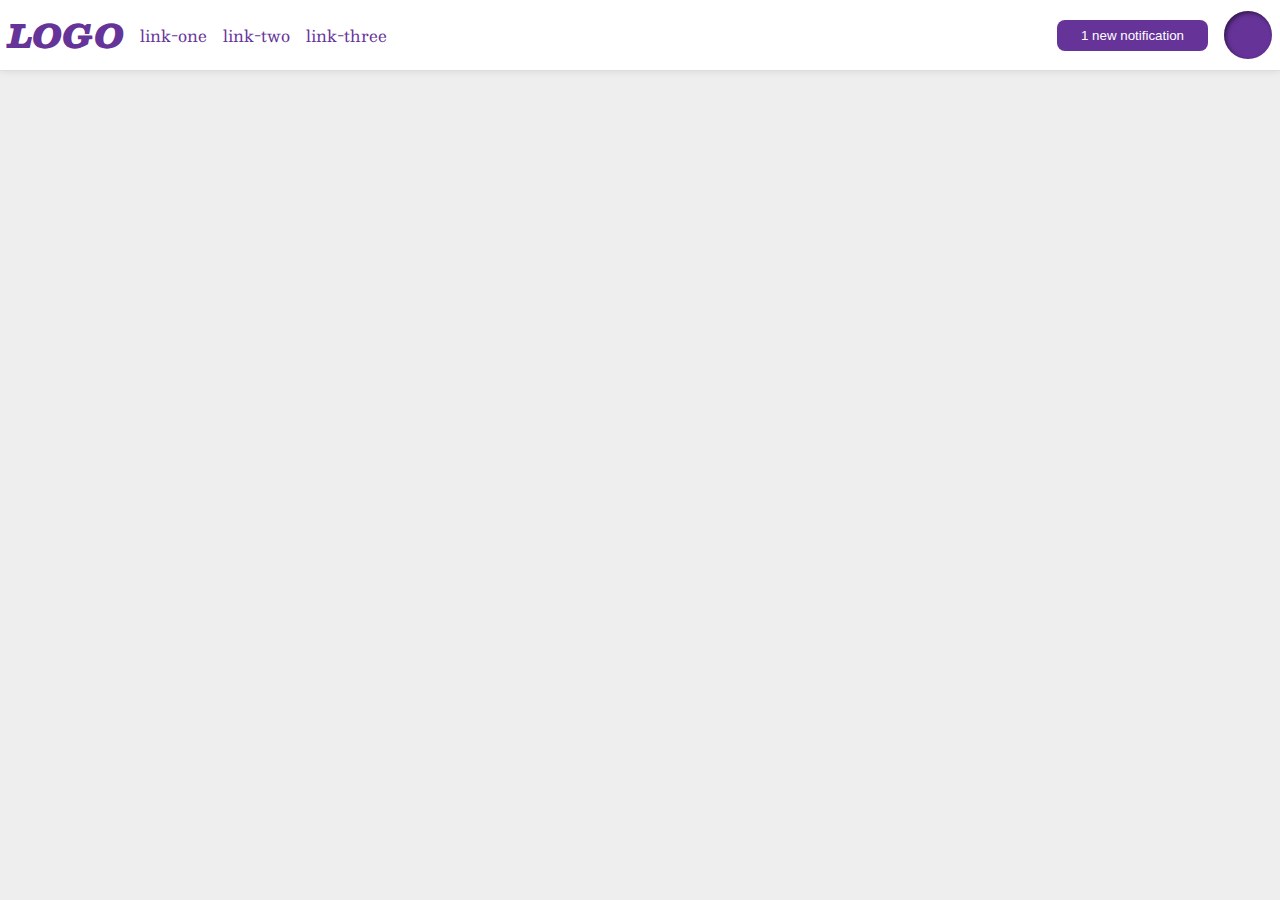
<file: foundations/flex/03-flex-header-2/index.html>
<!DOCTYPE html>
<html lang="en">
  <head>
    <meta charset="UTF-8">
    <meta http-equiv="X-UA-Compatible" content="IE=edge">
    <meta name="viewport" content="width=device-width, initial-scale=1.0">
    <title>Flex Header 2</title>
    <link rel="stylesheet" href="style.css">
  </head>
  <body>
    <div class="header">
      <div class="left">
      		<div class="logo">
        LOGO
      </div>
      <ul class="links">
        <li><a href="https://google.com">link-one</a></li>
        <li><a href="https://google.com">link-two</a></li>
        <li><a href="https://google.com">link-three</a></li>
      </ul>
      </div>
      <div class="right">
      <button class="notifications">
        1 new notification
      </button>
      <div class="profile-image"></div>
      </div>
    </div>
  </body>
</html>
</file>
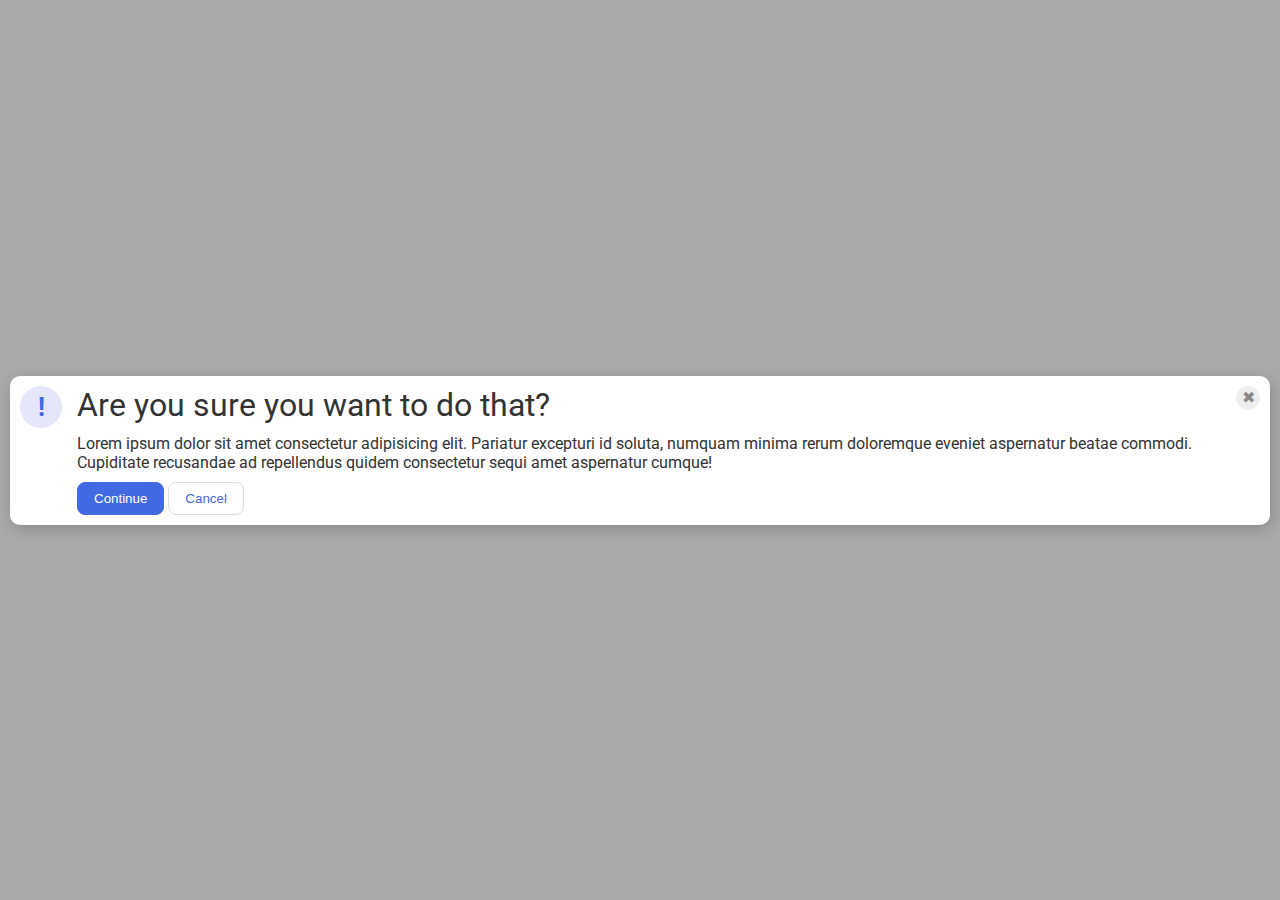
<file: foundations/flex/05-flex-modal/index.html>
<!DOCTYPE html>
<html lang="en">
  <head>
    <meta charset="UTF-8">
    <meta http-equiv="X-UA-Compatible" content="IE=edge">
    <meta name="viewport" content="width=device-width, initial-scale=1.0">
    <link rel="stylesheet" href="style.css">
    <title>Modal</title>
  </head>
  <body>
    <div class="modal">
      <div class="icon">!</div>
      <div class="content">
      <div class="header">Are you sure you want to do that?</div>
      <div class="text">Lorem ipsum dolor sit amet consectetur adipisicing elit. Pariatur excepturi id soluta, numquam minima rerum doloremque eveniet aspernatur beatae commodi. Cupiditate recusandae ad repellendus quidem consectetur sequi amet aspernatur cumque!</div>
        <div class="button-container>">
        <button class="continue">Continue</button>
      <button class="cancel">Cancel</button>
        </div>
      </div>
      <button class="close-button">✖</button>
    </div>
  </body>
</html>
</file>
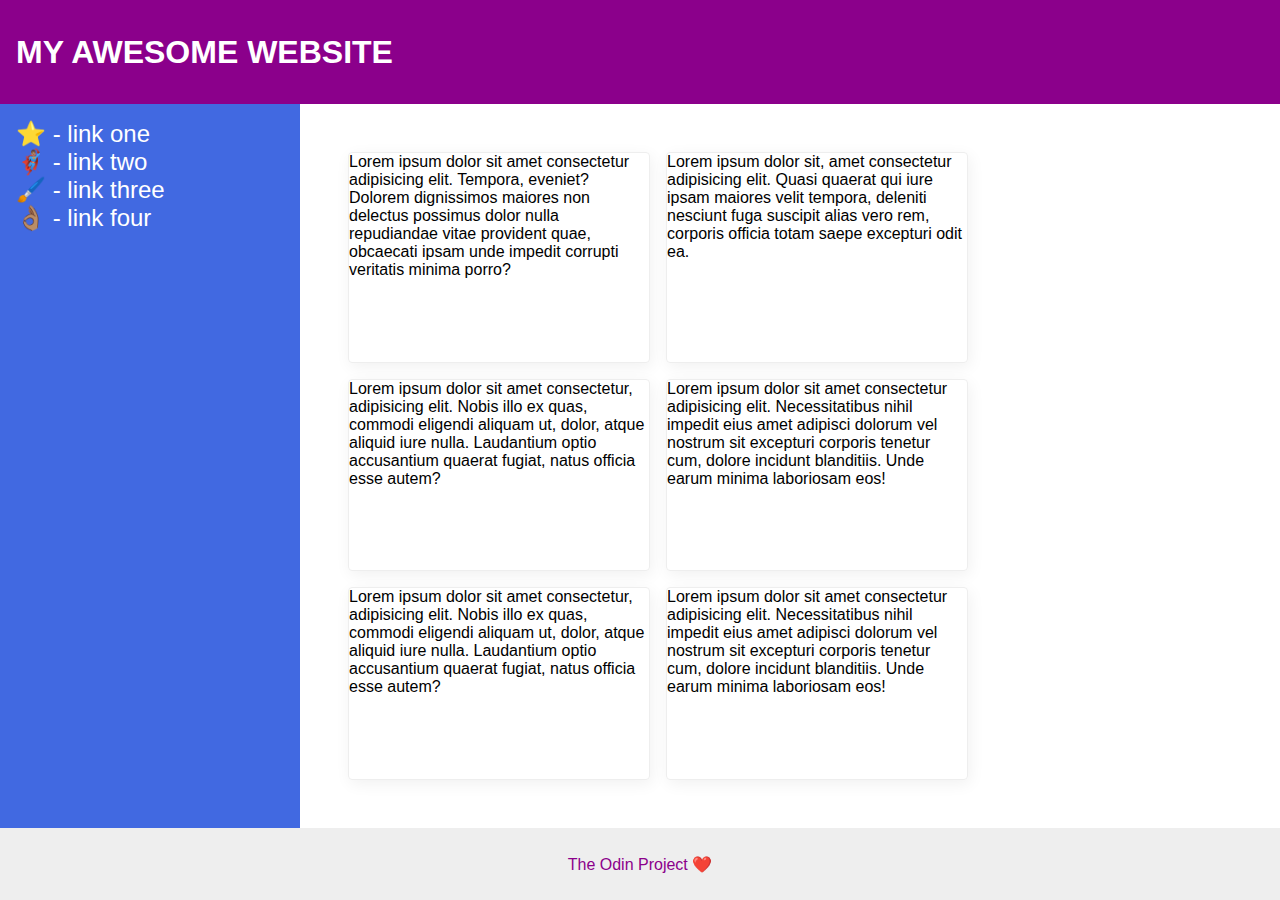
<file: foundations/flex/07-flex-layout-2/index.html>
<!DOCTYPE html>
<html lang="en">
  <head>
    <meta charset="UTF-8">
    <meta http-equiv="X-UA-Compatible" content="IE=edge">
    <meta name="viewport" content="width=device-width, initial-scale=1.0">
    <title>The Holy Grail</title>
    <link rel="stylesheet" href="style.css">
  </head>
  <body>
    <div class="header">
      MY AWESOME WEBSITE
    </div>
    <div class="content">
    <div class="sidebar">
      <ul>
        <li><a href="#">⭐ - link one</a></li>
        <li><a href="#">🦸🏽‍♂️ - link two</a></li>
        <li><a href="#">🖌️ - link three</a></li>
        <li><a href="#">👌🏽 - link four</a></li>
      </ul>
    </div>
      <div class="card-container">
    <div class="card">Lorem ipsum dolor sit amet consectetur adipisicing elit. Tempora, eveniet? Dolorem dignissimos maiores non delectus possimus dolor nulla repudiandae vitae provident quae, obcaecati ipsam unde impedit corrupti veritatis minima porro?</div>
    <div class="card">Lorem ipsum dolor sit, amet consectetur adipisicing elit. Quasi quaerat qui iure ipsam maiores velit tempora, deleniti nesciunt fuga suscipit alias vero rem, corporis officia totam saepe excepturi odit ea.</div>
    <div class="card">Lorem ipsum dolor sit amet consectetur, adipisicing elit. Nobis illo ex quas, commodi eligendi aliquam ut, dolor, atque aliquid iure nulla. Laudantium optio accusantium quaerat fugiat, natus officia esse autem?</div>
    <div class="card">Lorem ipsum dolor sit amet consectetur adipisicing elit. Necessitatibus nihil impedit eius amet adipisci dolorum vel nostrum sit excepturi corporis tenetur cum, dolore incidunt blanditiis. Unde earum minima laboriosam eos!</div>
    <div class="card">Lorem ipsum dolor sit amet consectetur, adipisicing elit. Nobis illo ex quas, commodi eligendi aliquam ut, dolor, atque aliquid iure nulla. Laudantium optio accusantium quaerat fugiat, natus officia esse autem?</div>
    <div class="card">Lorem ipsum dolor sit amet consectetur adipisicing elit. Necessitatibus nihil impedit eius amet adipisci dolorum vel nostrum sit excepturi corporis tenetur cum, dolore incidunt blanditiis. Unde earum minima laboriosam eos!</div>
      </div>
    </div>
    <div class="footer">
      The Odin Project ❤️
    </div>
  </body>
</html>
</file>
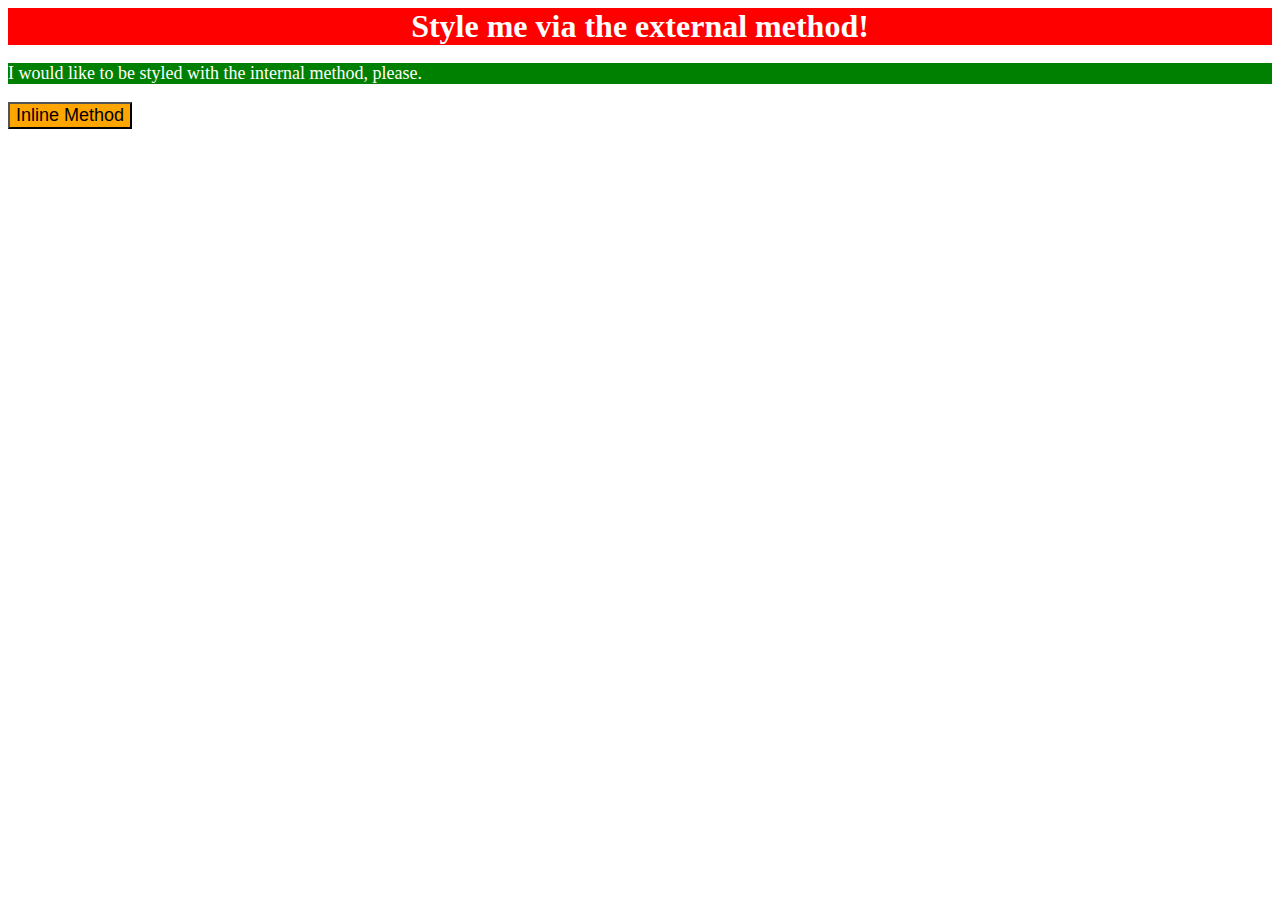
<file: foundations/intro-to-css/01-css-methods/index.html>
<!DOCTYPE html>
<html lang="en">
  <head>
    <link rel="stylesheet" href="styles.css">
    <style>
        p {
            background-color: green;
            color: white;
            font-size: 18px;
        }
    </style>
    <meta charset="UTF-8">
    <meta http-equiv="X-UA-Compatible" content="IE=edge">
    <meta name="viewport" content="width=device-width, initial-scale=1.0">
    <title>Methods for Adding CSS</title>
  </head>
  <body>
    <div>Style me via the external method!</div>
    <p>I would like to be styled with the internal method, please.</p>
    <button style="background-color: orange; font-size: 18px;">Inline Method</button>
  </body>
</html>
</file>
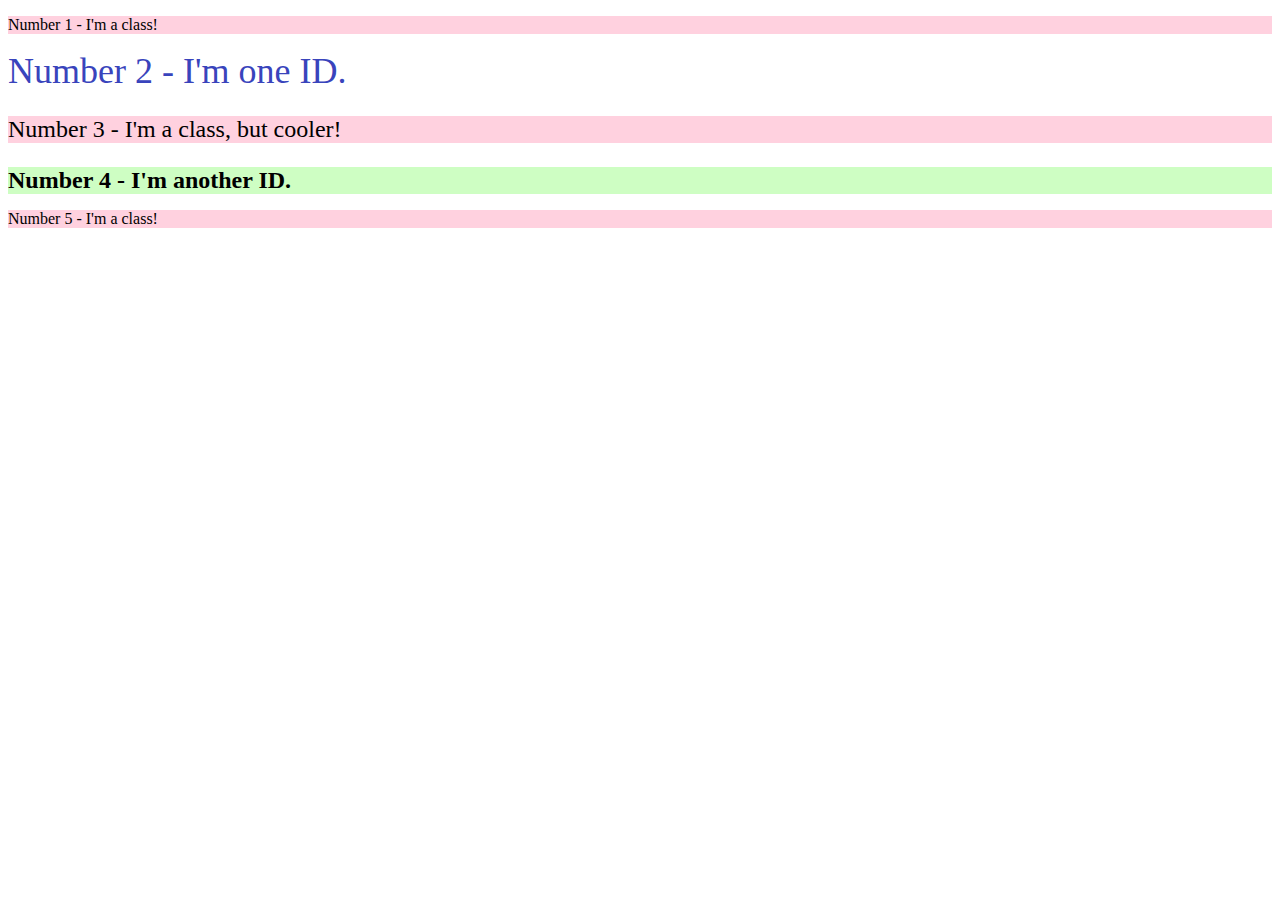
<file: foundations/intro-to-css/02-class-id-selectors/index.html>
<!DOCTYPE html>
<html lang="en">
  <head>
    <meta charset="UTF-8">
    <meta http-equiv="X-UA-Compatible" content="IE=edge">
    <meta name="viewport" content="width=device-width, initial-scale=1.0">
    <title>Class and ID Selectors</title>
    <link rel="stylesheet" href="style.css">
  </head>
  <body>
    <p class="odd">Number 1 - I'm a class!</p>
    <div id="second">Number 2 - I'm one ID.</div>
    <p class="odd" id="third">Number 3 - I'm a class, but cooler!</p>
    <div id="fourth">Number 4 - I'm another ID.</div>
    <p class="odd">Number 5 - I'm a class!</p>
  </body>
</html>
</file>
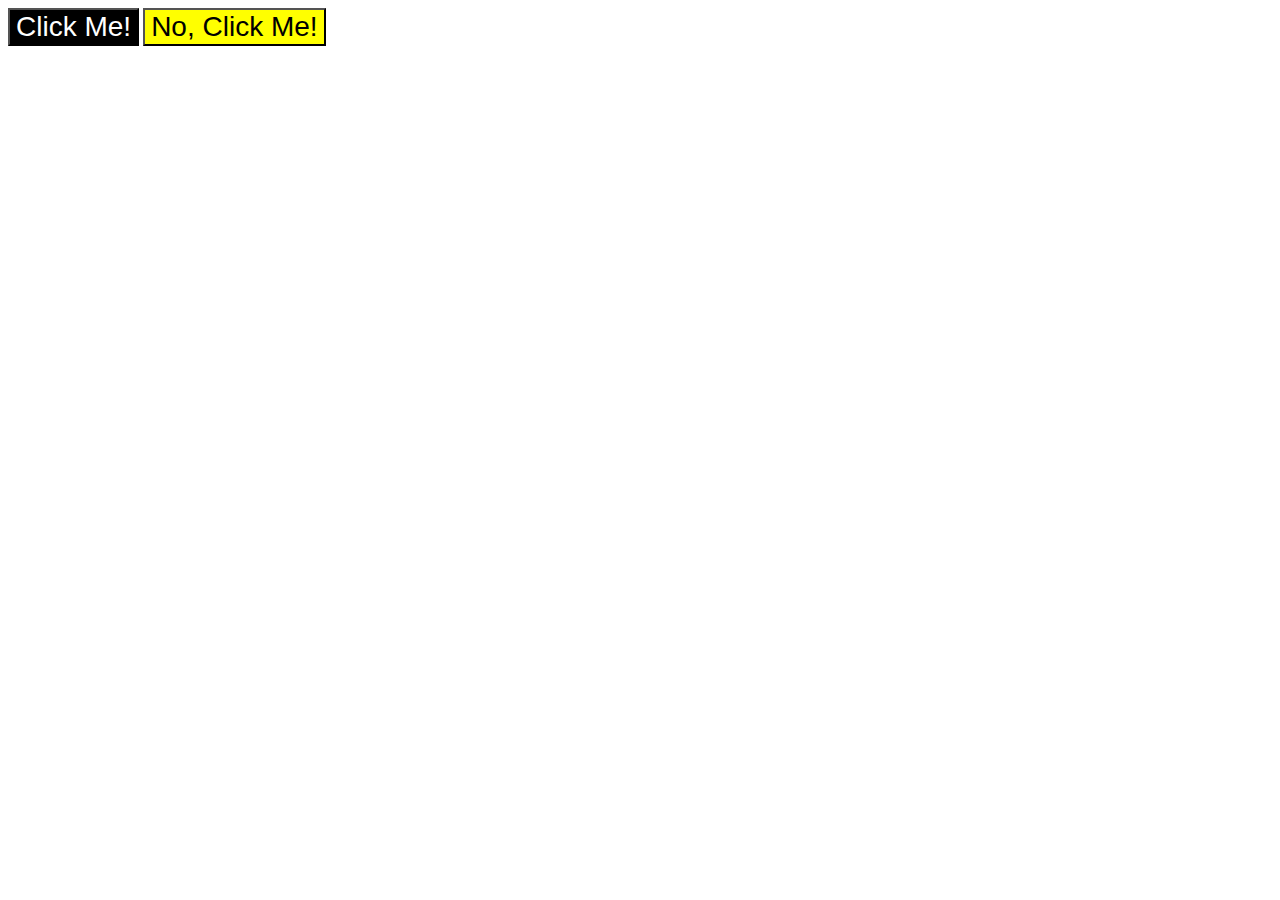
<file: foundations/intro-to-css/03-grouping-selectors/index.html>
<!DOCTYPE html>
<html lang="en">
  <head>
    <meta charset="UTF-8">
    <meta http-equiv="X-UA-Compatible" content="IE=edge">
    <meta name="viewport" content="width=device-width, initial-scale=1.0">
    <title>Grouping Selectors</title>
    <link rel="stylesheet" href="style.css">
  </head>
  <body>
    <button class="button-1">Click Me!</button>
    <button class="button-2">No, Click Me!</button>
  </body>
</html>
</file>
<file: foundations/flex/03-flex-header-2/style.css>
/* this is some magical font-importing.  
you'll learn about it later. */
@import url('https://fonts.googleapis.com/css2?family=Besley:ital,wght@0,400;1,900&display=swap');

body {
  margin: 0;
  background: #eee;
  font-family: Besley, serif;
}

ul {
  padding: 0;
  margin: 0;
}
.header {
  background: white;
  border-bottom: 1px solid #ddd;
  box-shadow: 0 0 8px rgba(0,0,0,.1);
  display: flex;
  padding: 8px;
  align-items: center;
  flex-wrap: wrap;
}

.profile-image {
  background: rebeccapurple;
  box-shadow: inset 2px 2px 4px rgba(0,0,0,.5);
  border-radius: 50%;
  width: 48px;
  height: 48px;
}

.left, .right, ul{
  display: flex;
  gap: 16px;
  align-items: center;
}

.right {
  margin-left: auto;
}
.logo {
  color: rebeccapurple;
  font-size: 32px;
  font-weight: 900;
  font-style: italic;
}

button {
  border: none;
  border-radius: 8px;
  background: rebeccapurple;
  color: white;
  padding: 8px 24px;
}

a {
  /* this removes the line under our links */
  text-decoration: none;
  color: rebeccapurple;
}

ul {
  list-style-type: none;
}
</file>
<file: foundations/flex/05-flex-modal/style.css>
@import url('https://fonts.googleapis.com/css2?family=Roboto:wght@400;700&display=swap');

html, body {
  height: 100%;
}

body {
  font-family: Roboto, sans-serif;
  margin: 0;
  background: #aaa;
  color: #333;
  /* I'll give you this one for free lol */
  display: flex;
  align-items: center;
  justify-content: center;
}

.modal {
  display: flex;
  flex: 1 1 100%;
  padding: 10px;
  box-sizing: border-box;
  align-items: flex-start;
  margin: 10px;
  gap: 15px;
  background: white;
  width: 480px;
  border-radius: 10px;
  box-shadow: 2px 4px 16px rgba(0,0,0,.2);
}

.modal .icon, .modal .close-button {
  flex-shrink: 0;
}

.content {
  display: flex;
  flex-direction: column;
  gap: 10px;
}

.button-container {
  
}

.icon {
  color: royalblue;
  font-size: 26px;
  font-weight: 700;
  background: lavender;
  width: 42px;
  height: 42px;
  border-radius: 50%;
  display: flex;
  align-items: center;
  justify-content: center;
}

.close-button {
  background: #eee;
  border-radius: 50%;
  color: #888;
  font-weight: 400;
  font-size: 16px;
  height: 24px;
  width: 24px;
  display: flex;
  align-items: center;
  justify-content: center;
  border: 1px solid #eee;
  padding: 0;
}

button {
  cursor: pointer;
  padding: 8px 16px;
  border-radius: 8px;
}

button.continue {
  background: royalblue;
  border: 1px solid royalblue;
  color: white;
}

button.cancel {
  background: white;
  border: 1px solid #ddd;
  color: royalblue;
}

.header{
  font-size: 2em;
  font-weight: 1.5em;
}
</file>
<file: foundations/flex/07-flex-layout-2/style.css>
body {
  font-family: -apple-system, BlinkMacSystemFont, 'Segoe UI', Roboto, Oxygen, Ubuntu, Cantarell, 'Open Sans', 'Helvetica Neue', sans-serif;
  margin: 0;
  min-height: 100vh;
}

.header {
  height: 72px;
  background: darkmagenta;
  color: white;
}

.footer {
  height: 72px;
  background: #eee;
  color: darkmagenta;
}

.sidebar {
  width: 300px;
  background: royalblue;
  box-sizing: border-box;
}

.card {
  border: 1px solid #eee;
  box-shadow: 2px 4px 16px rgba(0,0,0,.06);
  border-radius: 4px;
}

body {
  display: flex;
  flex-direction: column;
}

.content, .card-container, .header, .footer {
  display: flex;
}

.header {
  font-size: 32px;
  font-weight: 900;
  align-items: center;
  padding: 16px;
}

.content {
  flex: 1;
}

.card-container {
  flex-wrap: wrap;
  gap: 16px;
  padding: 48px;
}

.card {
  width: 300px;
}

.sidebar {
  flex-shrink: 0;
  width: 300px;
  padding: 16px;
}

.footer {
  justify-content: center;
  align-items: center;
}

ul {
  list-style-type: none;
  padding: 0;
  margin: 0;
}

a {
  text-decoration: none;
  color: white;
  font-size: 24px;
}
</file>
<file: foundations/intro-to-css/01-css-methods/styles.css>
div {
    background-color: red;
    color: white;
    font-size: 32px;
    text-align: center;
    font-weight: bold;
}
</file>
<file: foundations/intro-to-css/02-class-id-selectors/style.css>
.odd {
  background-color: rgb(255,209,223);
  font-family: Verdana "Dejavu Sans" sans-serif;
}

/*the same rule for third and fourth element
.adjust-font-size {
  font-size: 24px;
}*/

#second {
  color: #3944bc;
  font-size: 36px;
}

#third {
  font-size: 24px;
}

#fourth {
  background-color: hsl(109,97%,88%);
  font-size: 24px;
  font-weight: bold;
}
</file>
<file: foundations/intro-to-css/03-grouping-selectors/style.css>
.button-1, .button-2 {
  font-size: 28px;
  font-family: Helvetica,"Times New Roman", sans-serif;
}

.button-1 {
  background-color: black;
  color: white;
}
.button-2 {
  background-color: yellow;
}
</file>
